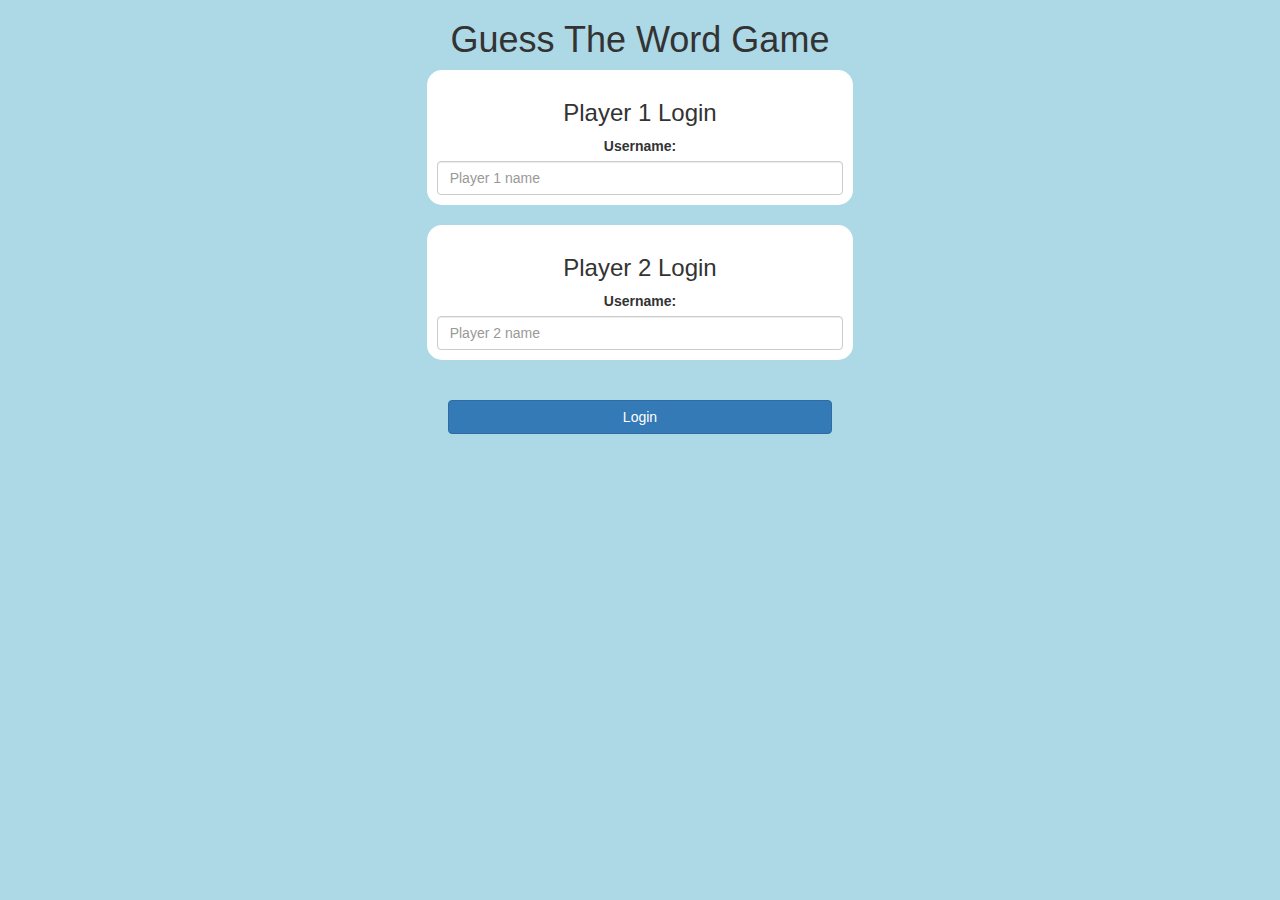
<file: index.html>
<!DOCTYPE html>
<html>
<head>
	<title>Guess The Word</title>

<meta name="viewport" content="width=device-width, initial-scale=1">
<link rel="stylesheet" href="https://maxcdn.bootstrapcdn.com/bootstrap/3.4.0/css/bootstrap.min.css">
<script src="https://ajax.googleapis.com/ajax/libs/jquery/3.4.1/jquery.min.js"></script>
<script src="https://maxcdn.bootstrapcdn.com/bootstrap/3.4.0/js/bootstrap.min.js"></script>

<link rel="stylesheet" type="text/css" href="game.css">

<script src="game_login.js"></script>
</head>
<body>
<center>
	<h1> Guess The Word Game</h1>
	<div class="col-lg-4 col-md-8 col-sm-8 col-xs-11 login_div1">
		<h3>Player 1 Login</h3>
		<label>Username:</label>
		<input type="text" id="player1" class="form-control" placeholder="Player 1 name">
		<br>
	</div>
	<br>

	<div class="col-lg-4 col-md-8 col-sm-8 col-xs-11 login_div2">
		<h3>Player 2 Login</h3>
		<label>Username:</label>
		<input type="text" id="player2" class="form-control" placeholder="Player 2 name">
		<br>
	</div>
	<br>
	<br>
	<button class="btn btn-primary" style="width:30%" onclick="adduser()">Login</button>
</center>
</body>
</html>
</file>
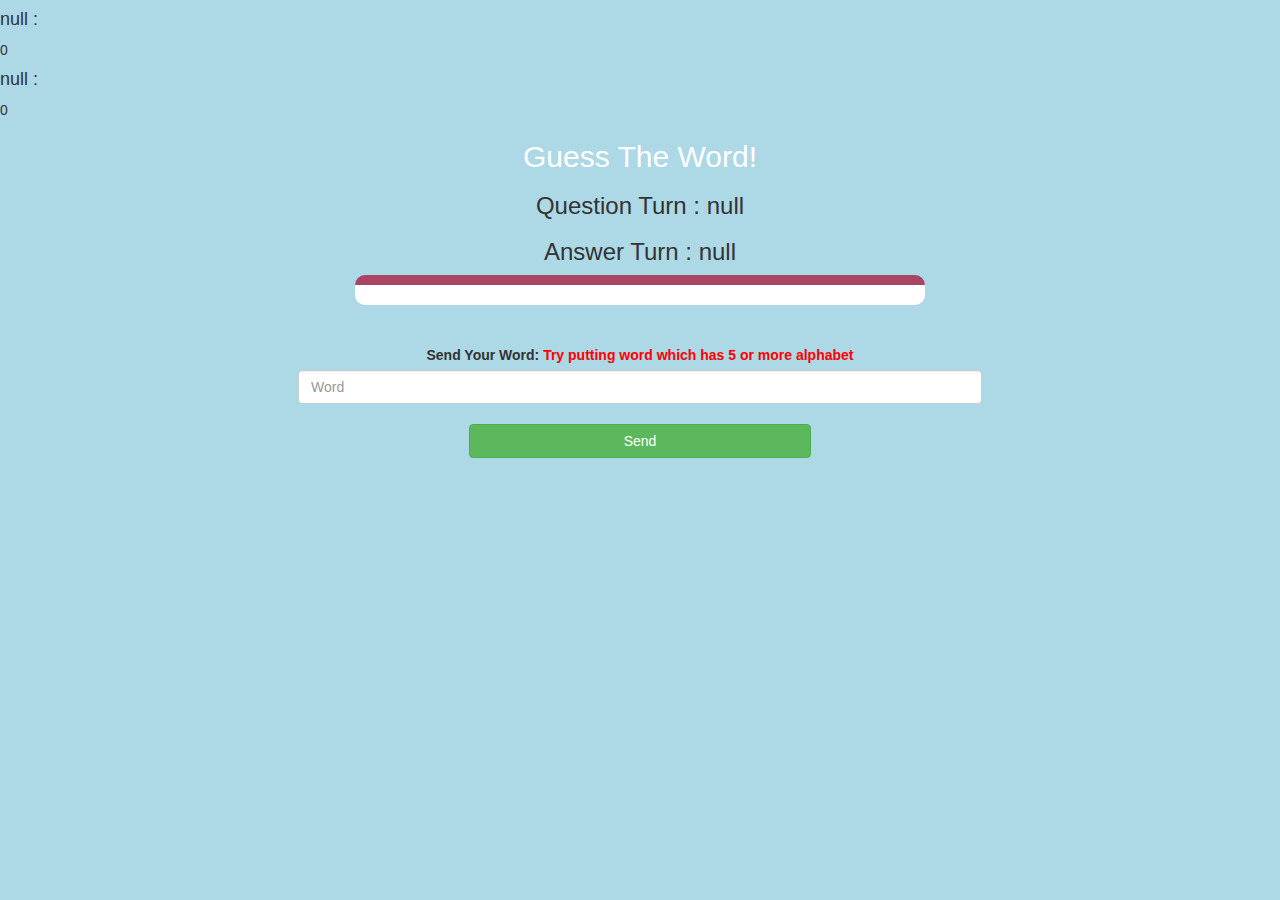
<file: game_page.html>
<!DOCTYPE html>
<html>
<head>
	<title>Guess The Word</title>

<meta name="viewport" content="width=device-width, initial-scale=1">
<link rel="stylesheet" href="https://maxcdn.bootstrapcdn.com/bootstrap/3.4.0/css/bootstrap.min.css">
<script src="https://ajax.googleapis.com/ajax/libs/jquery/3.4.1/jquery.min.js"></script>
<script src="https://maxcdn.bootstrapcdn.com/bootstrap/3.4.0/js/bootstrap.min.js"></script>

<link rel="stylesheet" type="text/css" href="game.css">
</head>
<body>

<h4 id="player1_name"></h4>
<span id="player1_score"></span>

<br>

<h4 id="player2_name"></h4>
<span id="player2_score"></span>

<div class="container">
	<center>
		<h2 style="color: white;">Guess The Word!</h2>
        <h3 id="player_question"> </h3>
        <h3 id="player_answer"></h3>
		<div id="output" class="col-lg-6"></div>
		<br>
		<br>

		<label>Send Your Word: <b style="color: red">Try putting word which has 5 or more alphabet</b></label>
        <input type="text" id="word" class="form-control" placeholder="Word">
		<br>
        <button onclick="send()" class="btn btn-success" style="width:30%">Send</button>
	</center>
</div>

<script src="game_page.js"></script>
</body>
</html>
</file>
<file: game.css>
body
{
	background: lightblue;
}

	.login_div1 , .login_div2
	{
		background: white;
		padding: 10px;
		float: none;
		border-radius: 15px;
	}


#player1 , #player2
{
	display: inline-block;
}
#word
{
	width: 60%;
}
#word_display
{
	letter-spacing: 5px;
}
#output
{
background: white;
border-radius: 10px;
border-top: 10px solid #AA4465;
padding: 10px;
float: none;
text-align: left;
}
</file>
